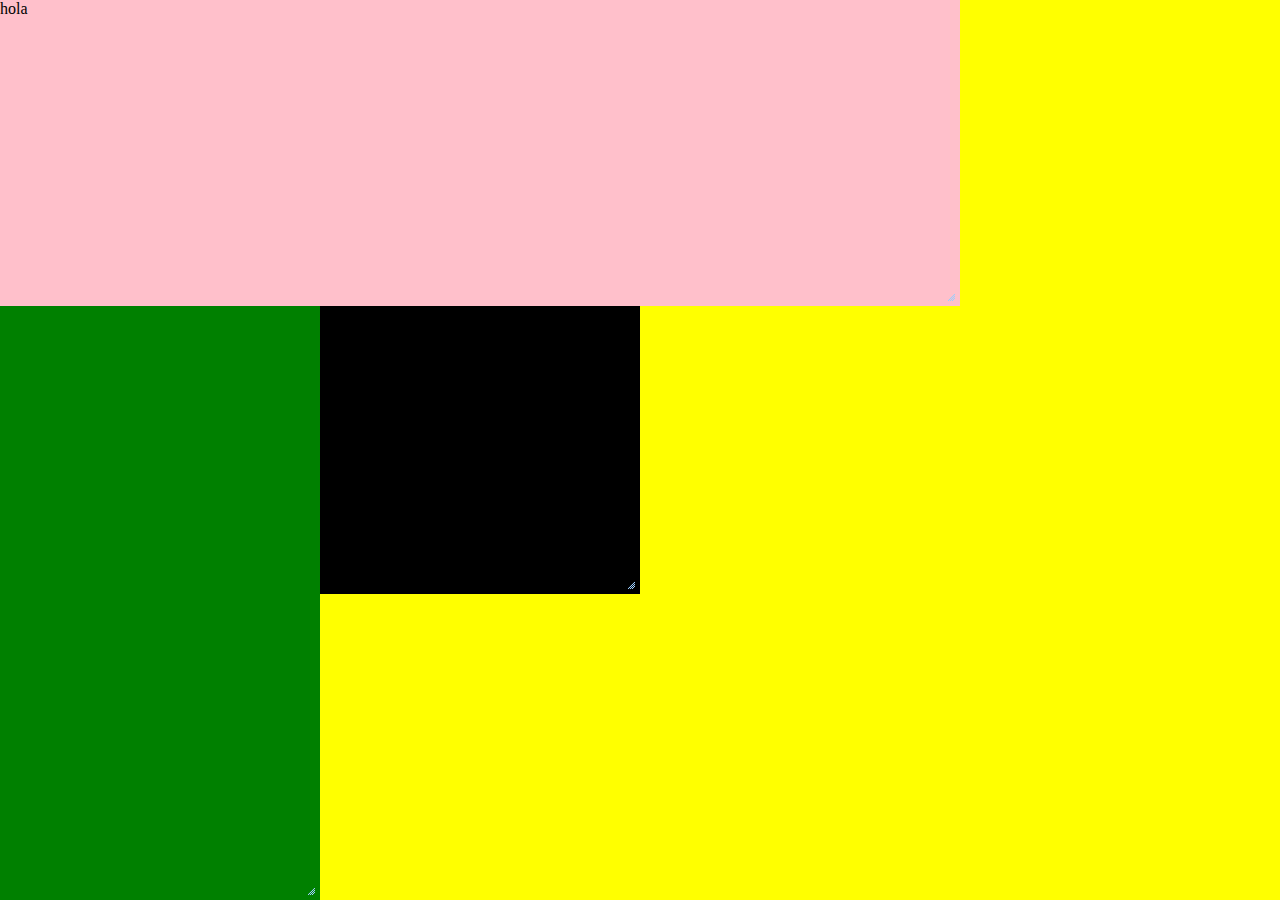
<file: index.html>
<!doctype html>
<html lang="us">
<head>
	<meta charset="utf-8">
	<title>Drider Engine</title>
	<link href="jquery-ui.css" rel="stylesheet">
  <link href="jqueryFileTree.css" rel="stylesheet" type="text/css" media="screen" />
	<style>
    body  {
      margin: 0px;
    }
    #container {
      background-color: yellow;
      width: 100%;
    }
    #hierarchy {
      height: 66%;
      width: 25%;
      background-color: red;
    }
    #scene {
      height: 66%;
      width: 50%;
      background-color: black;
    }
    #inspector {
      height: 100%;
      width: 25%;
      background-color: green;
    }
    #project {
      height: 34%;
      width: 75%;
      background-color: pink;
    }
    .subSection {
      height: 100%;
      width: 100%;
    }
    .section {
      position: fixed;
    }
	</style>
</head>
<body>
  <div id="container" class="snapTarget">
    <div id="hierarchy" class="section snapTarget">
      <div class="subSection">
        hola
      </div>
    </div>
    <div id="scene" class="section snapTarget">
      <div class="subSection">
        hola
      </div>
    </div>
    <div id="inspector" class="section snapTarget">
      <div class="subSection">
        hola
      </div>
    </div>
    <div id="project" class="section snapTarget">
      <div class="subSection">
        hola
      </div>
    </div>
  </div>

<script src="external/jquery/jquery.js"></script>
<script src="jquery-ui.js"></script>
<script src="jquery.easing.js" type="text/javascript"></script>
<script src="jqueryFileTree.js" type="text/javascript"></script>
<script type="text/javascript">
  $(document).ready( function() {
    $('#container').css("height",$( window ).height());
  });
  $( window ).resize(function() {
    $('#container').css("height",$( window ).height());
  });

</script>
<script>
  $( ".section" ).each(function( section ) {
    $(this).draggable({
      containment: "parent",
      snap: ".snapTarget"
    });
  });
  $( ".subSection" ).each(function(  ) {
    $(this).resizable({
      containment: "#container",
      resize: function( event, ui ) {
        $($(ui.element[0]).parent()[0]).css("height", ui.size.height);
        $($(ui.element[0]).parent()[0]).css("width", ui.size.width);
      }
    });
  });

  </script>
</body>

</html>
</file>
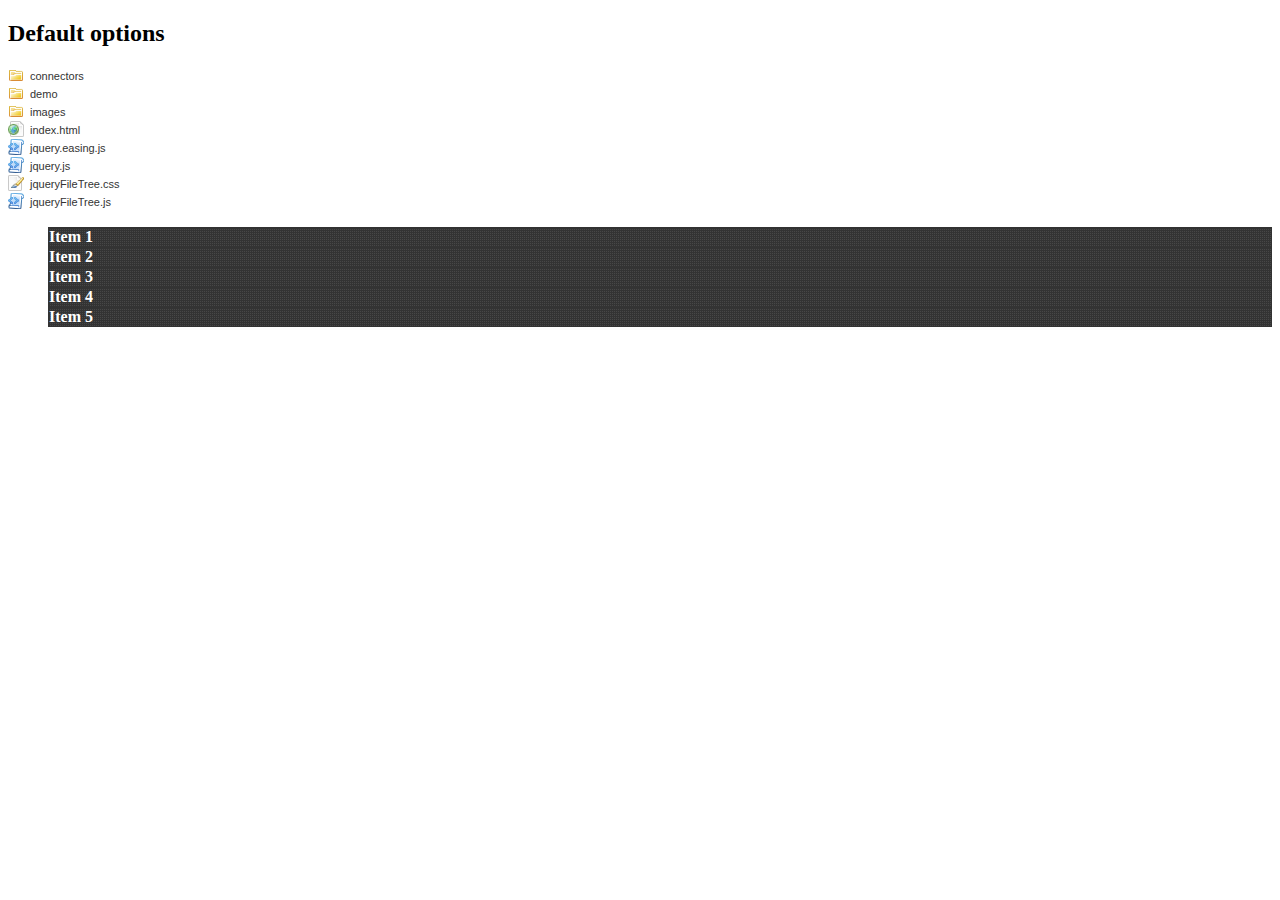
<file: tree.html>
<!doctype html>
<html lang="us">
<head>
	<meta charset="utf-8">
	<title>jQuery UI Example Page</title>
	<link href="jquery-ui.css" rel="stylesheet">
  <link href="jqueryFileTree.css" rel="stylesheet" type="text/css" media="screen" />
	<style>

	</style>
</head>
<body>
  <div class="example">
    <h2>Default options</h2>
    <div id="fileTreeDemo_1" class="demo"></div>
  </div>
  <ul id="sortable">
    <li class="ui-state-default">Item 1</li>
    <li class="ui-state-default">Item 2</li>
    <li class="ui-state-default">Item 3</li>
    <li class="ui-state-default">Item 4</li>
    <li class="ui-state-default">Item 5</li>
  </ul>
<script src="external/jquery/jquery.js"></script>
<script src="jquery-ui.js"></script>
<script src="jquery.easing.js" type="text/javascript"></script>
<script src="jqueryFileTree.js" type="text/javascript"></script>
<script type="text/javascript">

  $(document).ready( function() {
      $('#fileTreeDemo_1').fileTree({ folderEvent: 'dblclick'}, function(file) {
        alert(file);
      });
  });
</script>

</body>

</html>
</file>
<file: jqueryFileTree.css>
UL.jqueryFileTree {
	font-family: Verdana, sans-serif;
	font-size: 11px;
	line-height: 18px;
	padding: 0px;
	margin: 0px;
}

UL.jqueryFileTree LI {
	list-style: none;
	padding: 0px;
	padding-left: 20px;
	margin: 0px;
	white-space: nowrap;
}

UL.jqueryFileTree A {
	color: #333;
	text-decoration: none;
	display: block;
	padding: 0px 2px;
}

UL.jqueryFileTree A:hover {
	background: #BDF;
}

/* Core Styles */
.jqueryFileTree LI.directory { background: url(images/directory.png) left top no-repeat; }
.jqueryFileTree LI.expanded { background: url(images/folder_open.png) left top no-repeat; }
.jqueryFileTree LI.file { background: url(images/file.png) left top no-repeat; }
.jqueryFileTree LI.wait { background: url(images/spinner.gif) left top no-repeat; }
/* File Extensions*/
.jqueryFileTree LI.ext_3gp { background: url(images/film.png) left top no-repeat; }
.jqueryFileTree LI.ext_afp { background: url(images/code.png) left top no-repeat; }
.jqueryFileTree LI.ext_afpa { background: url(images/code.png) left top no-repeat; }
.jqueryFileTree LI.ext_asp { background: url(images/code.png) left top no-repeat; }
.jqueryFileTree LI.ext_aspx { background: url(images/code.png) left top no-repeat; }
.jqueryFileTree LI.ext_avi { background: url(images/film.png) left top no-repeat; }
.jqueryFileTree LI.ext_bat { background: url(images/application.png) left top no-repeat; }
.jqueryFileTree LI.ext_bmp { background: url(images/picture.png) left top no-repeat; }
.jqueryFileTree LI.ext_c { background: url(images/code.png) left top no-repeat; }
.jqueryFileTree LI.ext_cfm { background: url(images/code.png) left top no-repeat; }
.jqueryFileTree LI.ext_cgi { background: url(images/code.png) left top no-repeat; }
.jqueryFileTree LI.ext_com { background: url(images/application.png) left top no-repeat; }
.jqueryFileTree LI.ext_cpp { background: url(images/code.png) left top no-repeat; }
.jqueryFileTree LI.ext_css { background: url(images/css.png) left top no-repeat; }
.jqueryFileTree LI.ext_doc { background: url(images/doc.png) left top no-repeat; }
.jqueryFileTree LI.ext_exe { background: url(images/application.png) left top no-repeat; }
.jqueryFileTree LI.ext_gif { background: url(images/picture.png) left top no-repeat; }
.jqueryFileTree LI.ext_fla { background: url(images/flash.png) left top no-repeat; }
.jqueryFileTree LI.ext_h { background: url(images/code.png) left top no-repeat; }
.jqueryFileTree LI.ext_htm { background: url(images/html.png) left top no-repeat; }
.jqueryFileTree LI.ext_html { background: url(images/html.png) left top no-repeat; }
.jqueryFileTree LI.ext_jar { background: url(images/java.png) left top no-repeat; }
.jqueryFileTree LI.ext_jpg { background: url(images/picture.png) left top no-repeat; }
.jqueryFileTree LI.ext_jpeg { background: url(images/picture.png) left top no-repeat; }
.jqueryFileTree LI.ext_js { background: url(images/script.png) left top no-repeat; }
.jqueryFileTree LI.ext_lasso { background: url(images/code.png) left top no-repeat; }
.jqueryFileTree LI.ext_log { background: url(images/txt.png) left top no-repeat; }
.jqueryFileTree LI.ext_m4p { background: url(images/music.png) left top no-repeat; }
.jqueryFileTree LI.ext_mov { background: url(images/film.png) left top no-repeat; }
.jqueryFileTree LI.ext_mp3 { background: url(images/music.png) left top no-repeat; }
.jqueryFileTree LI.ext_mp4 { background: url(images/film.png) left top no-repeat; }
.jqueryFileTree LI.ext_mpg { background: url(images/film.png) left top no-repeat; }
.jqueryFileTree LI.ext_mpeg { background: url(images/film.png) left top no-repeat; }
.jqueryFileTree LI.ext_ogg { background: url(images/music.png) left top no-repeat; }
.jqueryFileTree LI.ext_pcx { background: url(images/picture.png) left top no-repeat; }
.jqueryFileTree LI.ext_pdf { background: url(images/pdf.png) left top no-repeat; }
.jqueryFileTree LI.ext_php { background: url(images/php.png) left top no-repeat; }
.jqueryFileTree LI.ext_png { background: url(images/picture.png) left top no-repeat; }
.jqueryFileTree LI.ext_ppt { background: url(images/ppt.png) left top no-repeat; }
.jqueryFileTree LI.ext_psd { background: url(images/psd.png) left top no-repeat; }
.jqueryFileTree LI.ext_pl { background: url(images/script.png) left top no-repeat; }
.jqueryFileTree LI.ext_py { background: url(images/script.png) left top no-repeat; }
.jqueryFileTree LI.ext_rb { background: url(images/ruby.png) left top no-repeat; }
.jqueryFileTree LI.ext_rbx { background: url(images/ruby.png) left top no-repeat; }
.jqueryFileTree LI.ext_rhtml { background: url(images/ruby.png) left top no-repeat; }
.jqueryFileTree LI.ext_rpm { background: url(images/linux.png) left top no-repeat; }
.jqueryFileTree LI.ext_ruby { background: url(images/ruby.png) left top no-repeat; }
.jqueryFileTree LI.ext_sql { background: url(images/db.png) left top no-repeat; }
.jqueryFileTree LI.ext_swf { background: url(images/flash.png) left top no-repeat; }
.jqueryFileTree LI.ext_tif { background: url(images/picture.png) left top no-repeat; }
.jqueryFileTree LI.ext_tiff { background: url(images/picture.png) left top no-repeat; }
.jqueryFileTree LI.ext_txt { background: url(images/txt.png) left top no-repeat; }
.jqueryFileTree LI.ext_vb { background: url(images/code.png) left top no-repeat; }
.jqueryFileTree LI.ext_wav { background: url(images/music.png) left top no-repeat; }
.jqueryFileTree LI.ext_wmv { background: url(images/film.png) left top no-repeat; }
.jqueryFileTree LI.ext_xls { background: url(images/xls.png) left top no-repeat; }
.jqueryFileTree LI.ext_xml { background: url(images/code.png) left top no-repeat; }
.jqueryFileTree LI.ext_zip { background: url(images/zip.png) left top no-repeat; }
</file>
